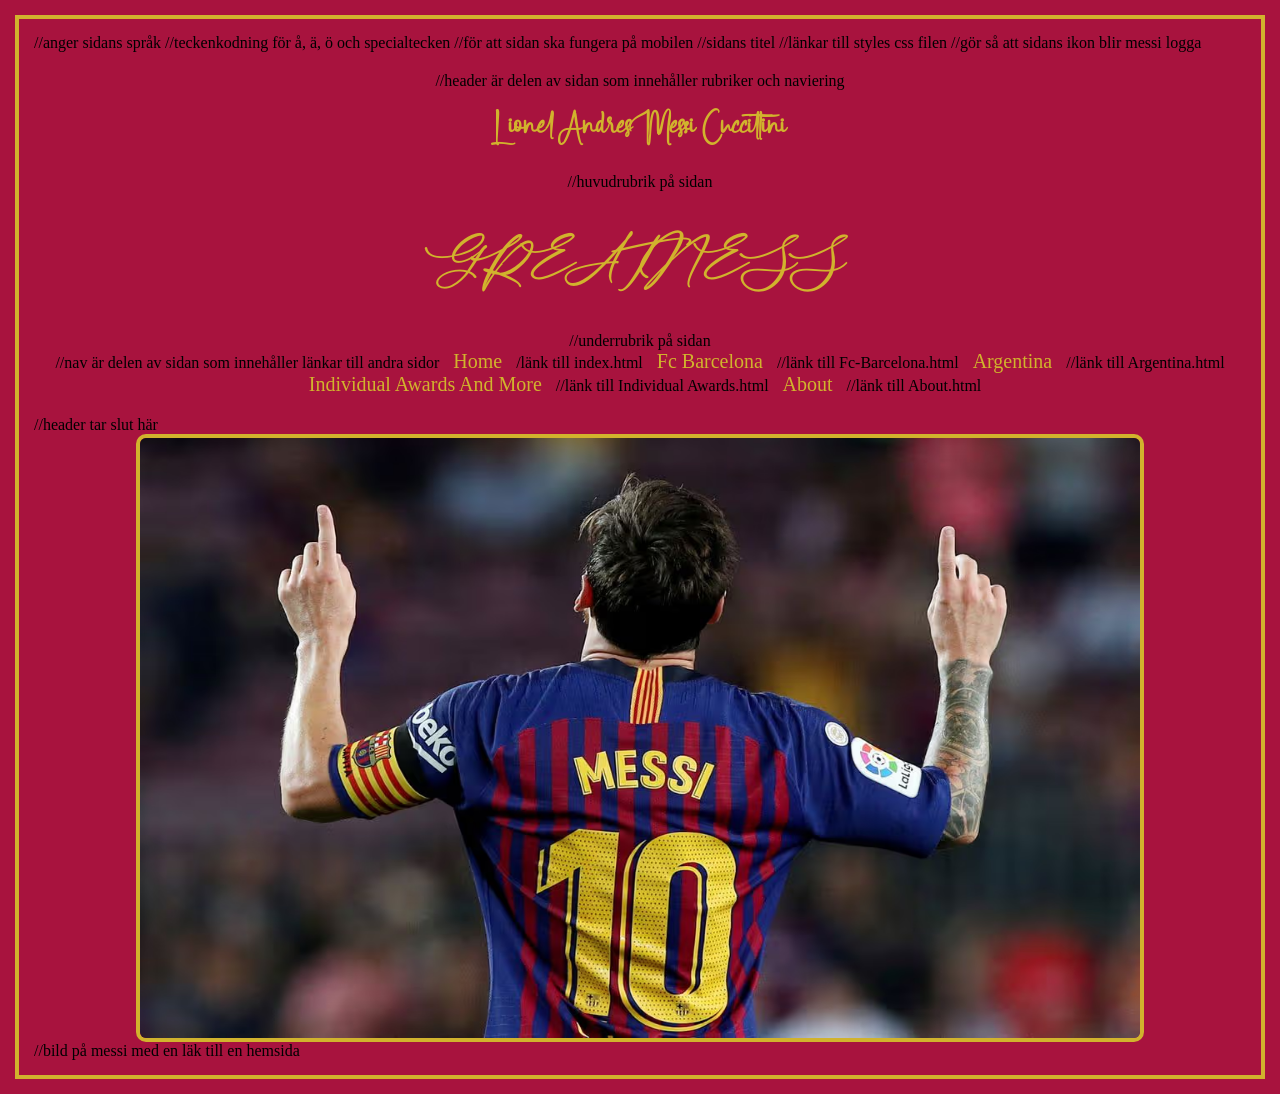
<file: index.html>
<!-- en html-fil för demonstration -->
<!DOCTYPE html>
<html lang="en"> //anger sidans språk
<head> 
<meta charset="UTF-8"> //teckenkodning för å, ä, ö och specialtecken
<meta name="viewport" content="width=device- 
width, initial-scale=1.0"> //för att sidan ska fungera på mobilen
<title>Goat</title> //sidans titel
<link rel="stylesheet" href="styles.css"> //länkar till styles css filen
<link rel="icon" href="messi-logo-icon.jpg" type="image/x-icon"> //gör så att sidans ikon blir messi logga
</head>
<body>
<header> //header är delen av sidan som innehåller rubriker och naviering
<h1 class="huvud-rubrik">Lionel Andres Messi Cuccittini</h1> //huvudrubrik på sidan
<h2 class="under-rubrik">GREATNESS</h2> //underrubrik på sidan
<nav> //nav är delen av sidan som innehåller länkar till andra sidor
    <a href="index.html">Home</a> /länk till index.html
    <a href="Fc-Barcelona.html" class="barca-link">Fc Barcelona</a> //länk till Fc-Barcelona.html
    <a href="Argentina.html" class="argentina-link">Argentina</a> //länk till Argentina.html
    <a href="Individual-Awards.html" class="awards-link">Individual Awards And More</a> //länk till Individual Awards.html
    <a href="About.html">About</a> //länk till About.html
</nav>
</header> //header tar slut här
<img src="messi_celebration.jpg" alt="image of messi celebrating pointing to the sky" class="messi-finger-img"> //bild på messi med en läk till en hemsida 
</body> 
</html>
</file>
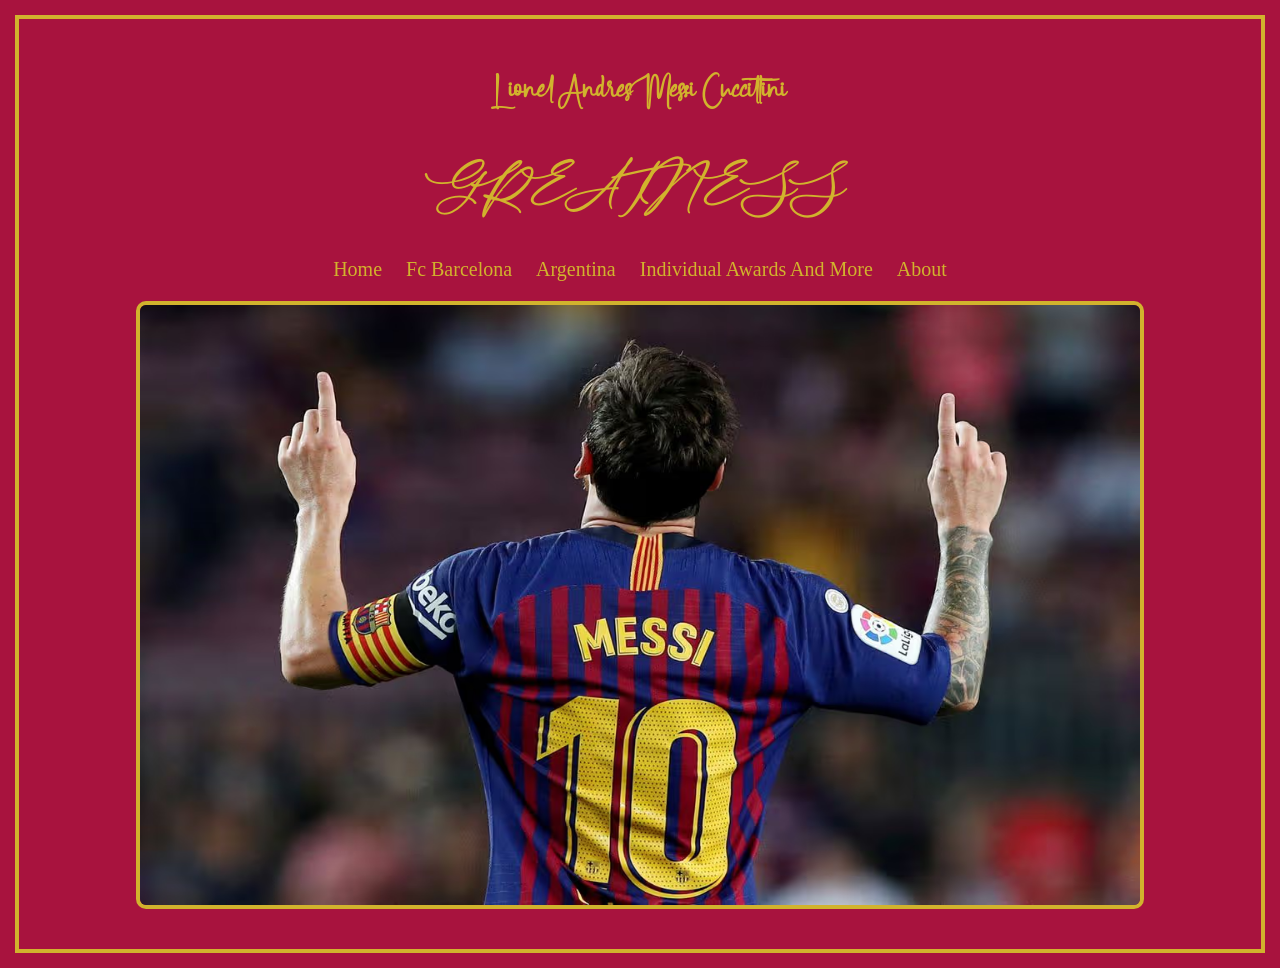
<file: visual_code_messi/index.html>
<!-- en html-fil för demonstration -->
<!DOCTYPE html>
<html lang="en">
<head>
<meta charset="UTF-8">
<meta name="viewport" content="width=device-
width, initial-scale=1.0">
<title>Goat</title>
<link rel="stylesheet" href="styles.css">
<link rel="icon" href="messi-logo-icon.jpg" type="image/x-icon">
</head>
<body>
<header>
<h1 class="huvud-rubrik">Lionel Andres Messi Cuccittini</h1>
<h2 class="under-rubrik">GREATNESS</h2>
<nav>
    <a href="index.html">Home</a>
    <a href="Fc-Barcelona.html" class="barca-link">Fc Barcelona</a>
    <a href="Argentina.html" class="argentina-link">Argentina</a>
    <a href="Individual-Awards.html" class="awards-link">Individual Awards And More</a>
    <a href="About.html">About</a>
</nav>
</header>
<img src="messi_celebration.jpg" alt="bild på messi med fingrar uppe" class="messi-finger-img">
</body>
</html>
</file>
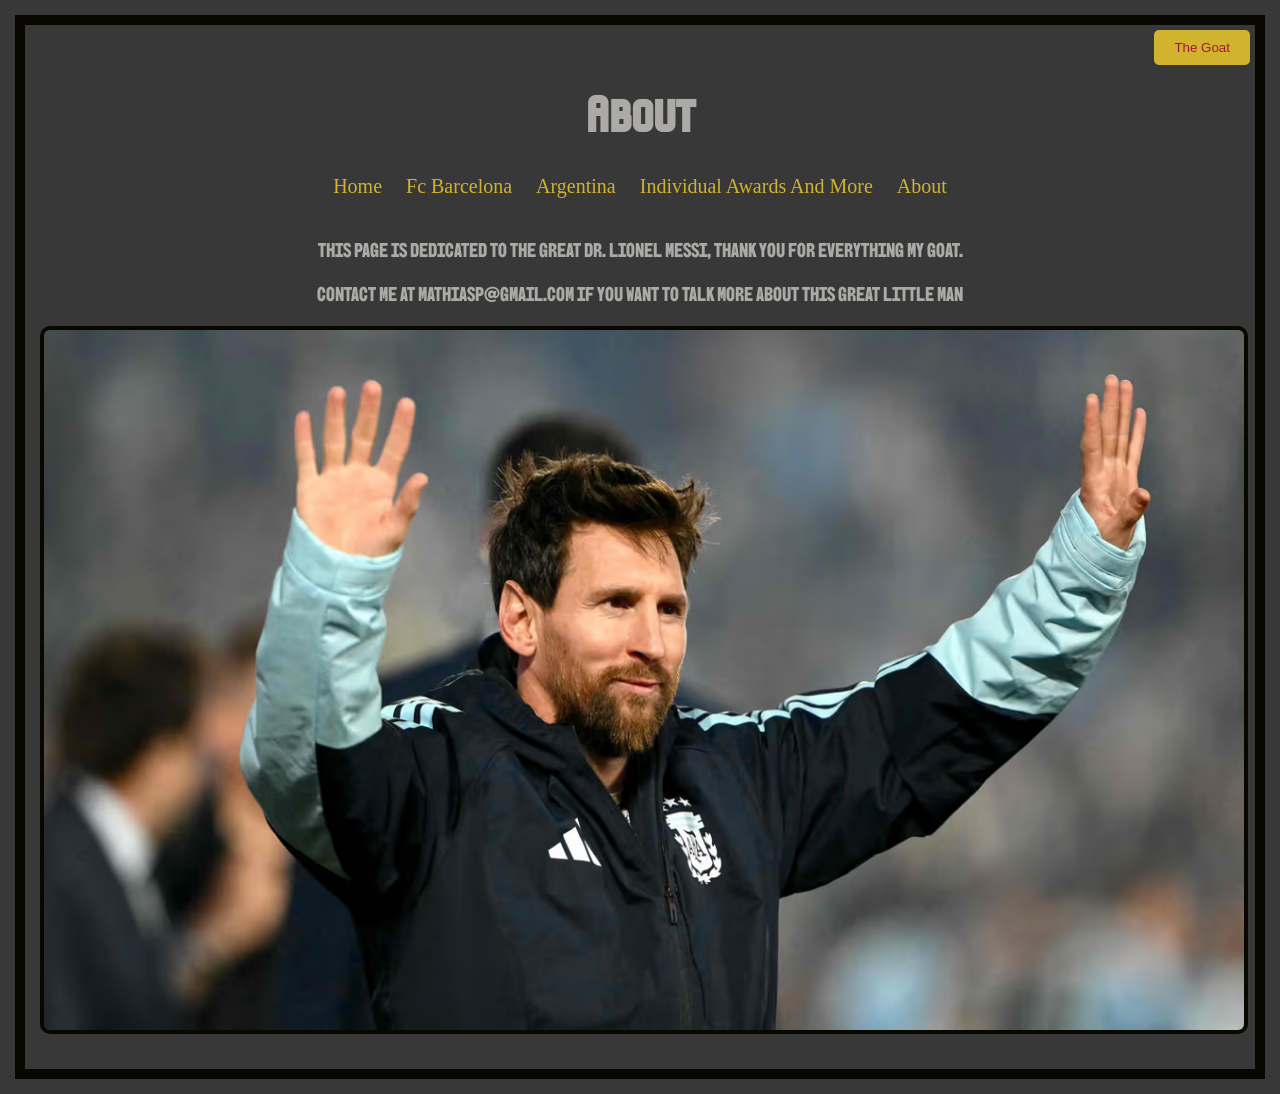
<file: About.html>
<!-- en html-fil för demonstration -->
<!DOCTYPE html>
<html lang="en">
<head>
<meta charset="UTF-8">
<meta name="viewport" content="width=device-
width, initial-scale=1.0">
<title>Goat</title>
<link rel="stylesheet" href="styles.css">
<link rel="icon" href="messi-logo-icon.jpg" type="image/x-icon">
</head>
<body class="about-sida">
<header>
<h1 class="huvud-rubrik-about">About</h1>
<nav>
    <a href="index.html">Home</a>
    <a href="Fc-Barcelona.html" class="barca-link">Fc Barcelona</a>
    <a href="Argentina.html" class="argentina-link">Argentina</a>
    <a href="Individual-Awards.html" class="awards-link">Individual Awards And More</a>
    <a href="About.html">About</a>
</nav>
</header>
<button id="styleBtn">The Goat</button>
<p class="rad1-about">This page is dedicated to the great DR. Lionel Messi, thank you for everything my goat.</p>
<p class="rad2-about">Contact me at mathiasp@gmail.com if you want to talk more about this great little man</p>
<div class="bild-yta">
<img src="messi-goodbye.avif" alt="image of messi waves goodbye" class="messi-hej-img">
<img src="messi-med-goat.jpg" alt="image of messi with baby goat" class="messi-sista-img">
</div>
<script src="script.js"></script>
</body>
</html>
</file>
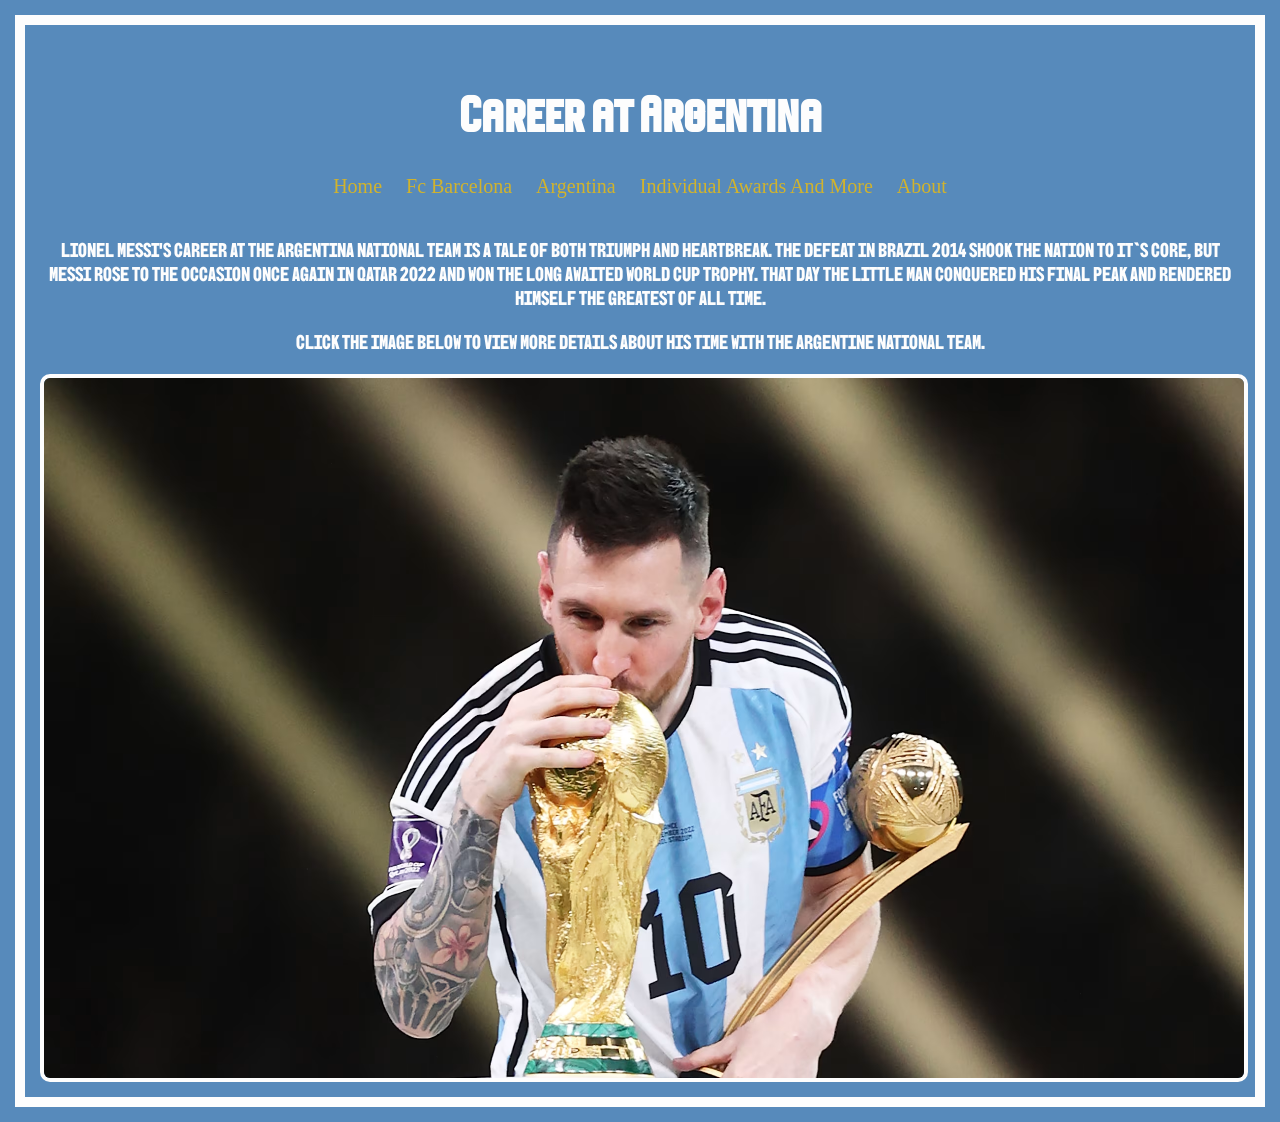
<file: Argentina.html>
<!-- en html-fil för demonstration -->
<!DOCTYPE html>
<html lang="en">
<head>
<meta charset="UTF-8">
<meta name="viewport" content="width=device-
width, initial-scale=1.0">
<title>Goat</title>
<link rel="stylesheet" href="styles.css">
<link rel="icon" href="messi-logo-icon.jpg" type="image/x-icon">
</head>
<body class="argentina-sida">
<header>
<h1 class="huvud-rubrik-argentina">Career at Argentina</h1>
<nav>
    <a href="index.html">Home</a>
    <a href="Fc-Barcelona.html" class="barca-link">Fc Barcelona</a>
    <a href="Argentina.html" class="argentina-link">Argentina</a>
    <a href="Individual-Awards.html" class="awards-link">Individual Awards And More</a>
    <a href="About.html">About</a>
</nav>
</header>
<p class="rad1-argentina">Lionel Messi's career at the Argentina national team is a tale of both triumph and heartbreak. The defeat in Brazil 2014 shook the nation to it`s core, but Messi rose to the occasion once again in Qatar 2022 and won the long awaited World Cup trophy. That day the little man conquered his final peak and rendered himself the greatest of all time.</p>
<p class="rad2-argentina">Click the image below to view more details about his time with the Argentine national team.</p>
<a href="https://messi.com/en/estadisticas-argentina/" target="_blank">
    <img src="messi-worldcup.avif" alt="image of messi with world cup trophy" class="messi-argentina-img">
</a>
</body>
</html>
</file>
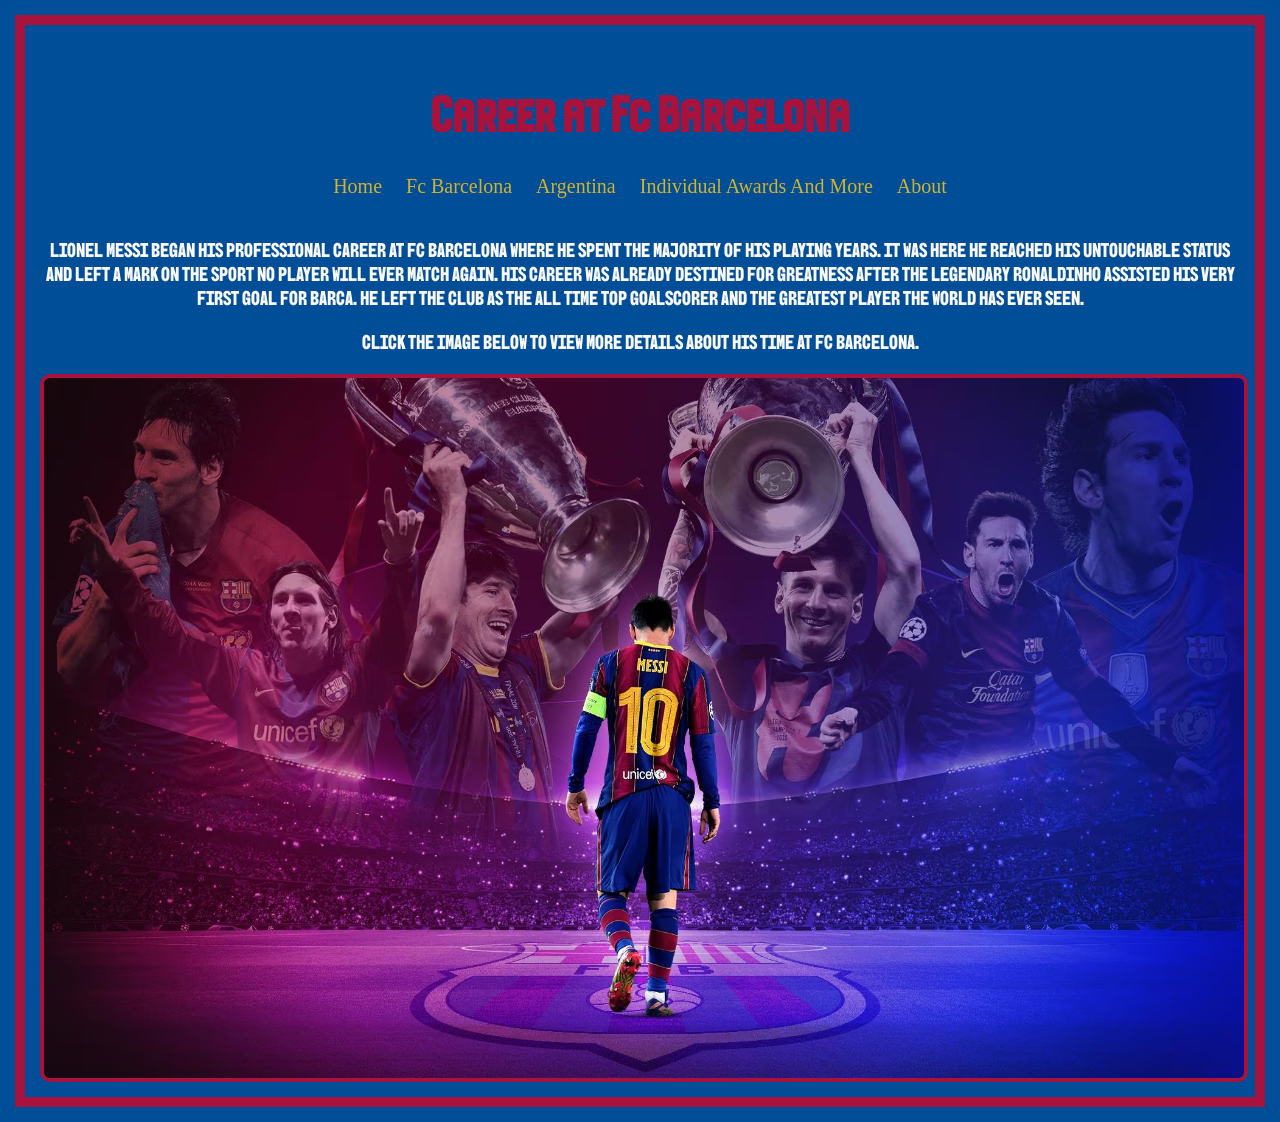
<file: Fc-Barcelona.html>
<!-- en html-fil för demonstration -->
<!DOCTYPE html>
<html lang="en">
<head>
<meta charset="UTF-8">
<meta name="viewport" content="width=device-
width, initial-scale=1.0">
<title>Goat</title>
<link rel="stylesheet" href="styles.css">
<link rel="icon" href="messi-logo-icon.jpg" type="image/x-icon">
</head>
<body class="barcelona-sida">
<header>
<h1 class="huvud-rubrik-barca">Career at Fc Barcelona</h1>
<nav>
    <a href="index.html">Home</a>
    <a href="Fc-Barcelona.html" class="barca-link">Fc Barcelona</a>
    <a href="Argentina.html" class="argentina-link">Argentina</a>
    <a href="Individual-Awards.html" class="awards-link">Individual Awards And More</a>
    <a href="About.html">About</a>
</nav>
</header>
<p class="rad1-barca">Lionel Messi began his professional career at Fc Barcelona where he spent the majority of his playing years. It was here he reached his untouchable status and left a mark on the sport no player will ever match again. His career was already destined for GREATNESS after the legendary Ronaldinho assisted his very first goal for Barca. He left the club as the all time top goalscorer and the greatest player the world has ever seen.</p>
<p class="rad2-barca">Click the image below to view more details about his time at Fc Barcelona.</p>
<a href="https://www.fcbarcelona.com/en/futbol/primer-equip/jugadors/4974/lionel-messi" target="_blank">
    <img src="messi-barca-stor.avif" alt="image ofmessi in barcelona" class="messi-barca-img">
</a>
</body>
</html>
</file>
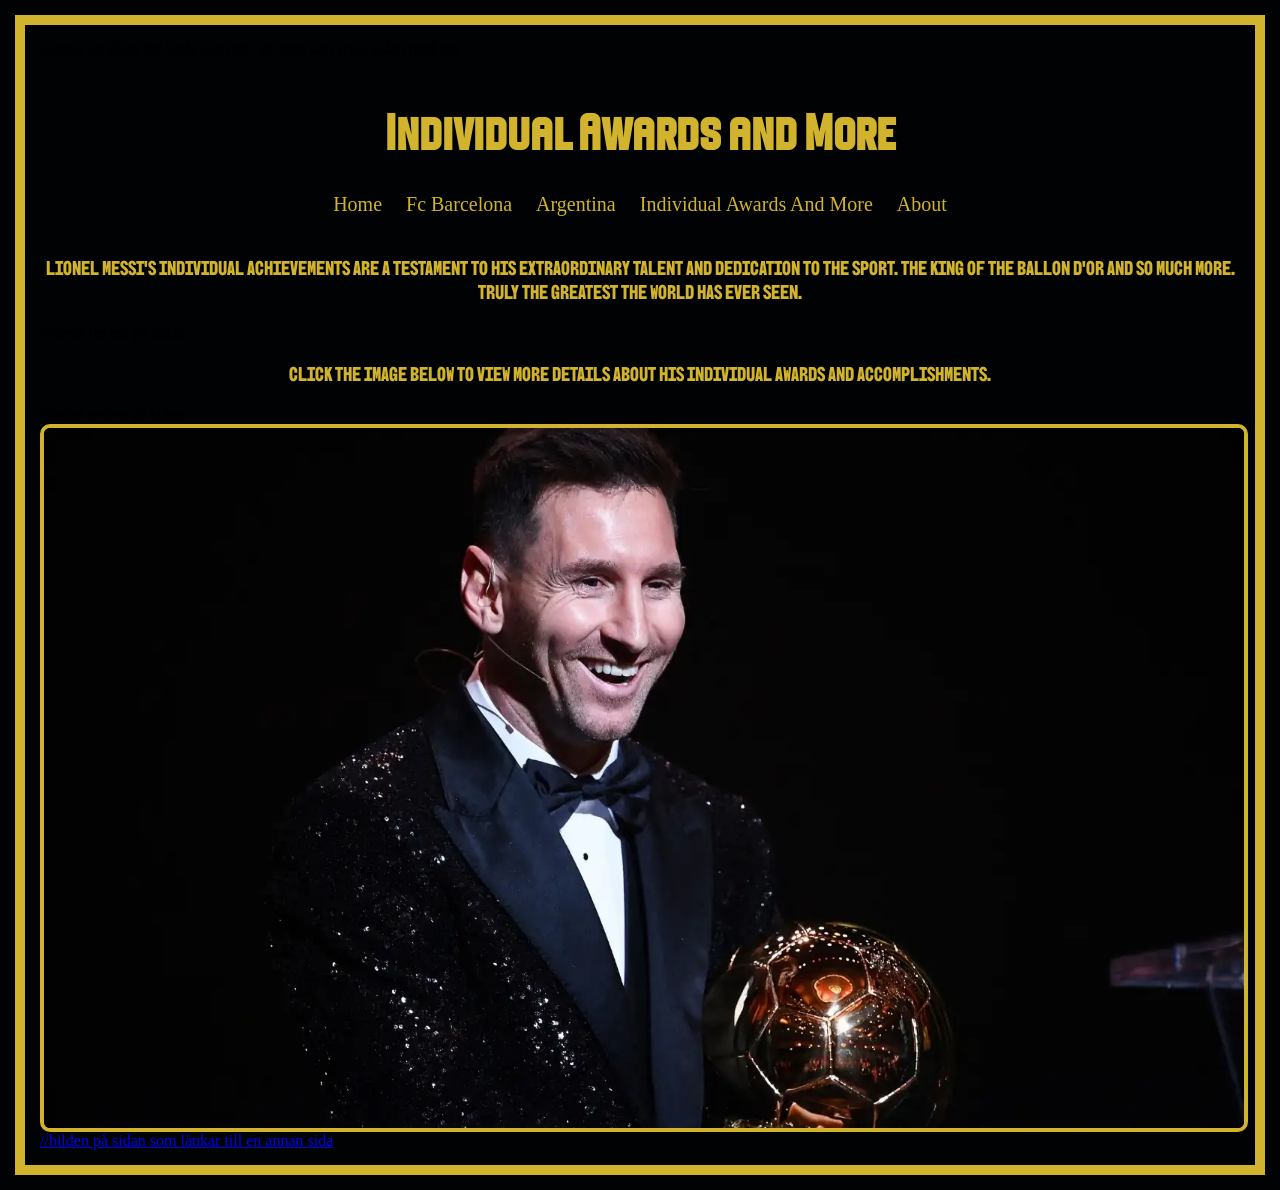
<file: Individual-Awards.html>
<!-- en html-fil för demonstration -->
<!DOCTYPE html>
<html lang="en">
<head>
<meta charset="UTF-8">
<meta name="viewport" content="width=device-
width, initial-scale=1.0">
<title>Goat</title>
<link rel="stylesheet" href="styles.css">
<link rel="icon" href="messi-logo-icon.jpg" type="image/x-icon">
</head>
<body class="individual-awards-sida"> //anger en klass för body som gör att man kan styla sidan med css
<header>
<h1 class="huvud-rubrik-individual-awards">Individual Awards and More</h1>
<nav>
    <a href="index.html">Home</a>
    <a href="Fc-Barcelona.html" class="barca-link">Fc Barcelona</a>
    <a href="Argentina.html" class="argentina-link">Argentina</a>
    <a href="Individual-Awards.html" class="awards-link">Individual Awards And More</a>
    <a href="About.html">About</a>
</nav>
</header>
<p class="rad1-individual-awards">Lionel Messi's individual achievements are a testament to his extraordinary talent and dedication to the sport. The king of the Ballon d'or and so much more. Truly the greatest the world has ever seen.</p> //första texten på sidan
<p class="rad2-individual-awards">Click the image below to view more details about his individual awards and accomplishments.</p> //andra texten på sidan
<a href="https://messi.com/en/honours-and-achievements/" target="_blank">
    <img src="messi-glad-pris.webp" alt="image of messi with ballondor" class="messi-pris-img"> //bilden på sidan som länkar till en annan sida
</a>
</body>
</html>
</file>
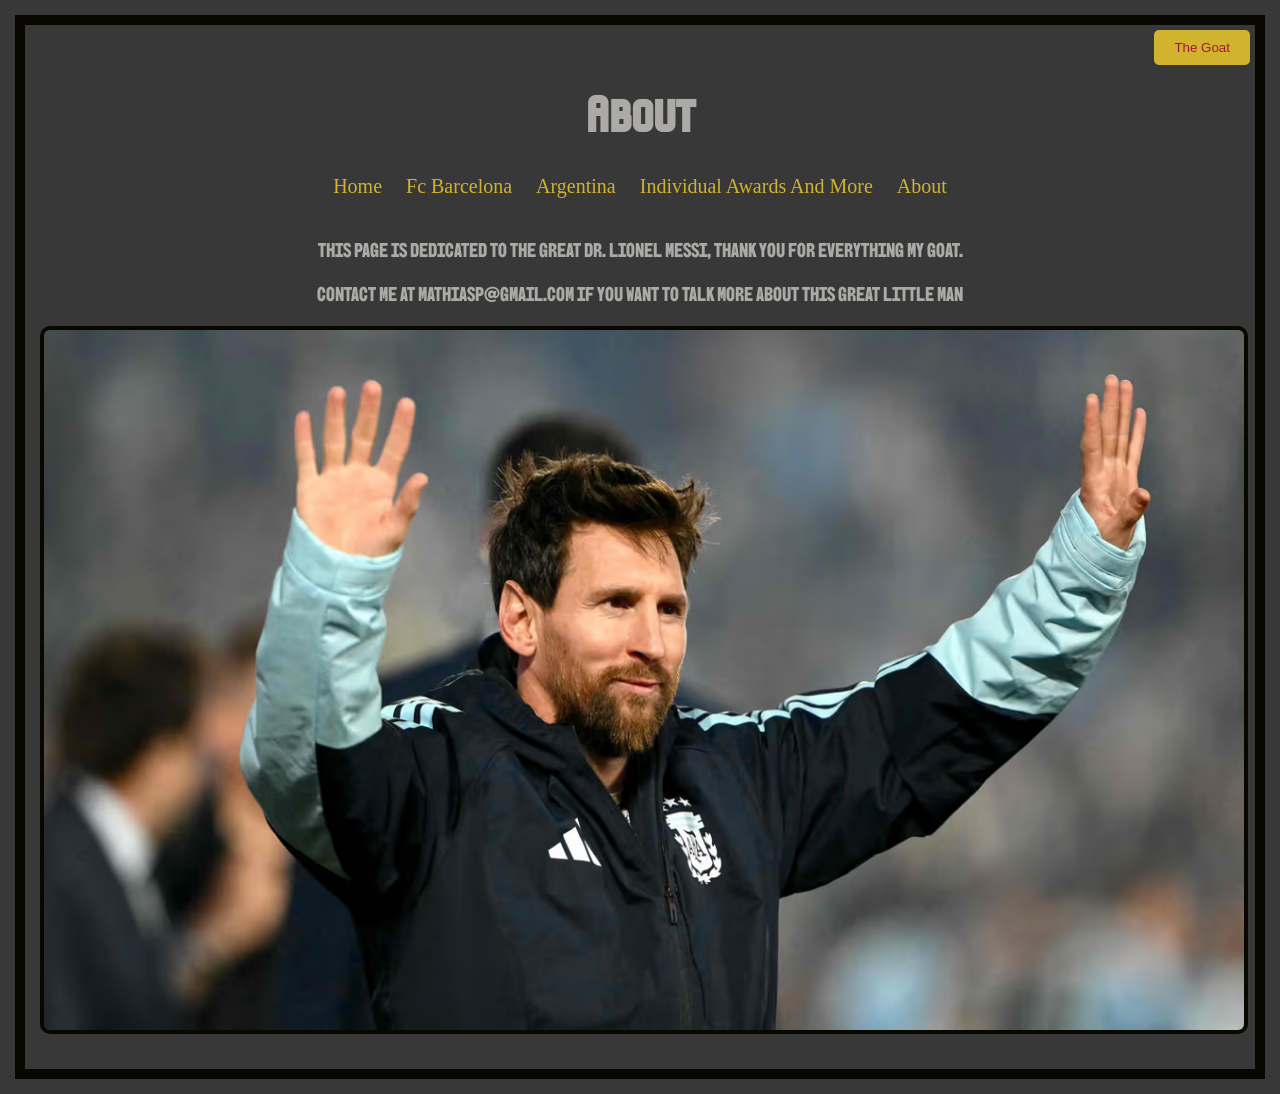
<file: visual_code_messi/About.html>
<!-- en html-fil för demonstration -->
<!DOCTYPE html>
<html lang="en">
<head>
<meta charset="UTF-8">
<meta name="viewport" content="width=device-
width, initial-scale=1.0">
<title>Goat</title>
<link rel="stylesheet" href="styles.css">
<link rel="icon" href="messi-logo-icon.jpg" type="image/x-icon">
</head>
<body class="about-sida">
<header>
<h1 class="huvud-rubrik-about">About</h1>
<nav>
    <a href="index.html">Home</a>
    <a href="Fc-Barcelona.html" class="barca-link">Fc Barcelona</a>
    <a href="Argentina.html" class="argentina-link">Argentina</a>
    <a href="Individual-Awards.html" class="awards-link">Individual Awards And More</a>
    <a href="About.html">About</a>
</nav>
</header>
<button id="styleBtn">The Goat</button>
<p class="rad1-about">This page is dedicated to the great DR. Lionel Messi, thank you for everything my goat.</p>
<p class="rad2-about">Contact me at mathiasp@gmail.com if you want to talk more about this great little man</p>
<div class="bild-yta">
<img src="messi-goodbye.avif" alt="bild på messi hej" class="messi-hej-img">
<img src="messi-med-goat.jpg" alt="sista bild på messi" class="messi-sista-img">
</div>
<script src="script.js"></script>
</body>
</html>
</file>
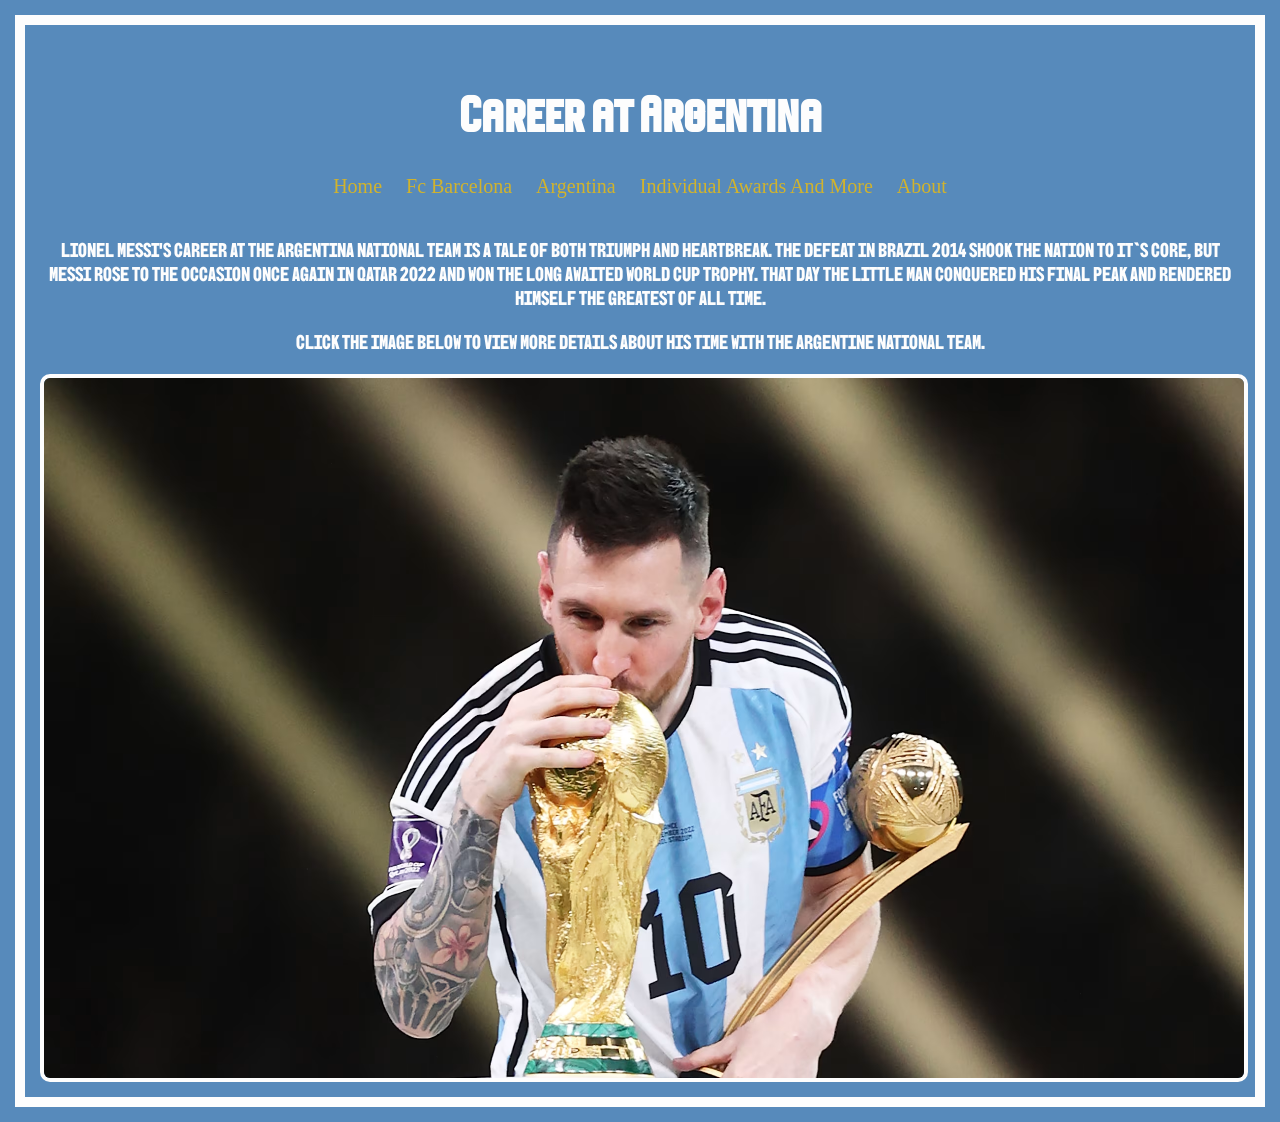
<file: visual_code_messi/Argentina.html>
<!-- en html-fil för demonstration -->
<!DOCTYPE html>
<html lang="en">
<head>
<meta charset="UTF-8">
<meta name="viewport" content="width=device-
width, initial-scale=1.0">
<title>Goat</title>
<link rel="stylesheet" href="styles.css">
<link rel="icon" href="messi-logo-icon.jpg" type="image/x-icon">
</head>
<body class="argentina-sida">
<header>
<h1 class="huvud-rubrik-argentina">Career at Argentina</h1>
<nav>
    <a href="index.html">Home</a>
    <a href="Fc-Barcelona.html" class="barca-link">Fc Barcelona</a>
    <a href="Argentina.html" class="argentina-link">Argentina</a>
    <a href="Individual-Awards.html" class="awards-link">Individual Awards And More</a>
    <a href="About.html">About</a>
</nav>
</header>
<p class="rad1-argentina">Lionel Messi's career at the Argentina national team is a tale of both triumph and heartbreak. The defeat in Brazil 2014 shook the nation to it`s core, but Messi rose to the occasion once again in Qatar 2022 and won the long awaited World Cup trophy. That day the little man conquered his final peak and rendered himself the greatest of all time.</p>
<p class="rad2-argentina">Click the image below to view more details about his time with the Argentine national team.</p>
<a href="https://messi.com/en/estadisticas-argentina/" target="_blank">
    <img src="messi-worldcup.avif" alt="bild på messi med fingrar uppe" class="messi-argentina-img">
</a>
</body>
</html>
</file>
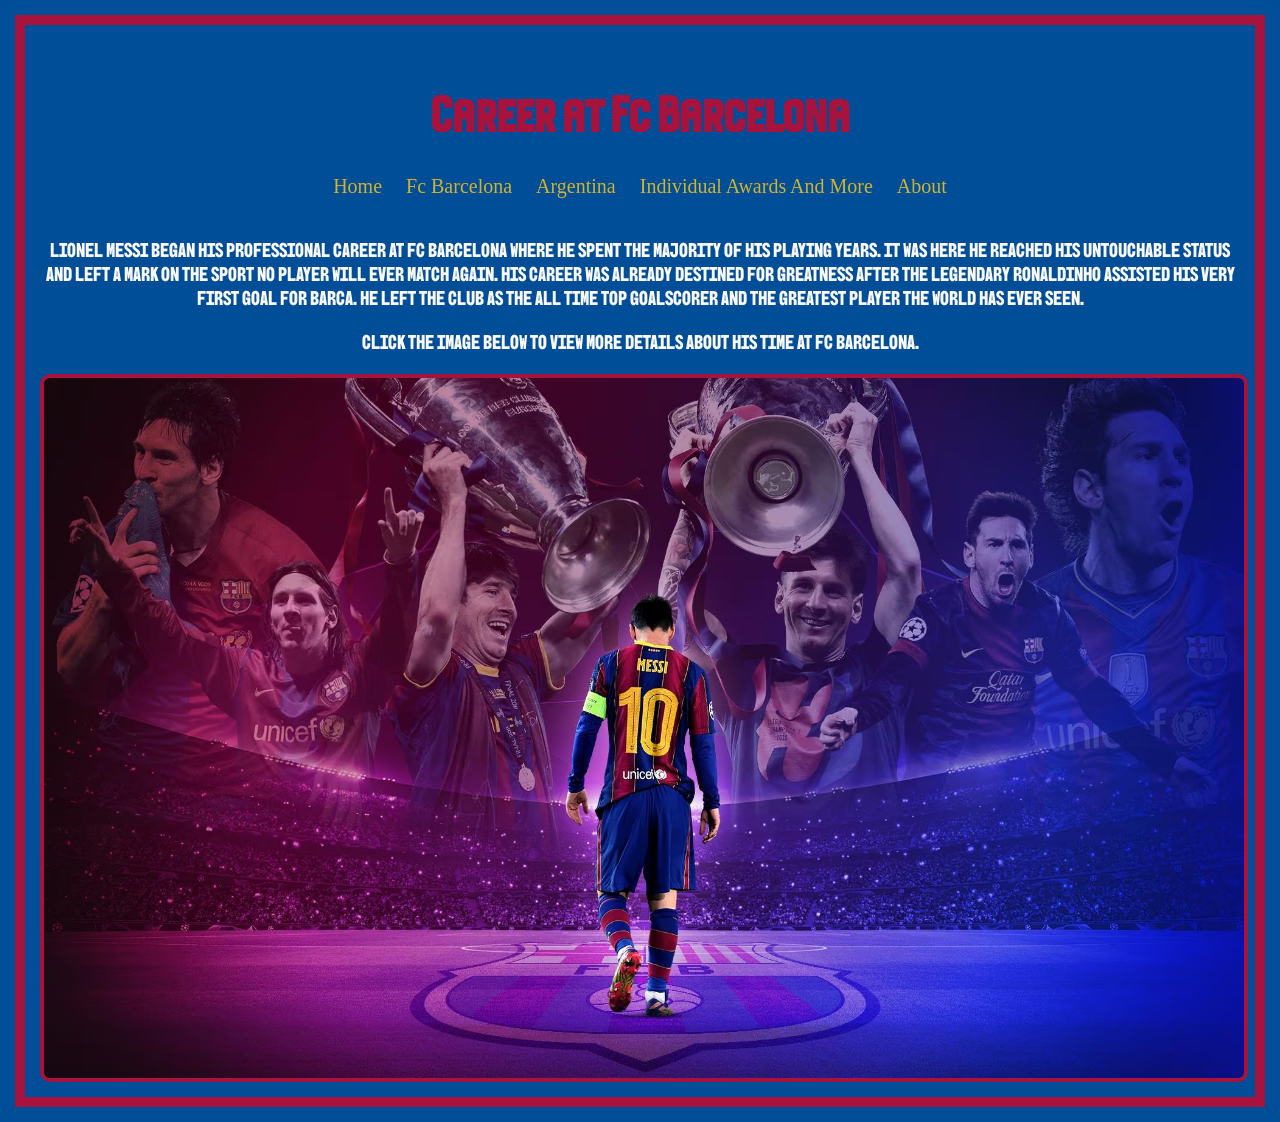
<file: visual_code_messi/Fc-Barcelona.html>
<!-- en html-fil för demonstration -->
<!DOCTYPE html>
<html lang="en">
<head>
<meta charset="UTF-8">
<meta name="viewport" content="width=device-
width, initial-scale=1.0">
<title>Goat</title>
<link rel="stylesheet" href="styles.css">
<link rel="icon" href="messi-logo-icon.jpg" type="image/x-icon">
</head>
<body class="barcelona-sida">
<header>
<h1 class="huvud-rubrik-barca">Career at Fc Barcelona</h1>
<nav>
    <a href="index.html">Home</a>
    <a href="Fc-Barcelona.html" class="barca-link">Fc Barcelona</a>
    <a href="Argentina.html" class="argentina-link">Argentina</a>
    <a href="Individual-Awards.html" class="awards-link">Individual Awards And More</a>
    <a href="About.html">About</a>
</nav>
</header>
<p class="rad1-barca">Lionel Messi began his professional career at Fc Barcelona where he spent the majority of his playing years. It was here he reached his untouchable status and left a mark on the sport no player will ever match again. His career was already destined for GREATNESS after the legendary Ronaldinho assisted his very first goal for Barca. He left the club as the all time top goalscorer and the greatest player the world has ever seen.</p>
<p class="rad2-barca">Click the image below to view more details about his time at Fc Barcelona.</p>
<a href="https://www.fcbarcelona.com/en/futbol/primer-equip/jugadors/4974/lionel-messi" target="_blank">
    <img src="messi-barca-stor.avif" alt="bild på messi i barca" class="messi-barca-img">
</a>
</body>
</html>
</file>
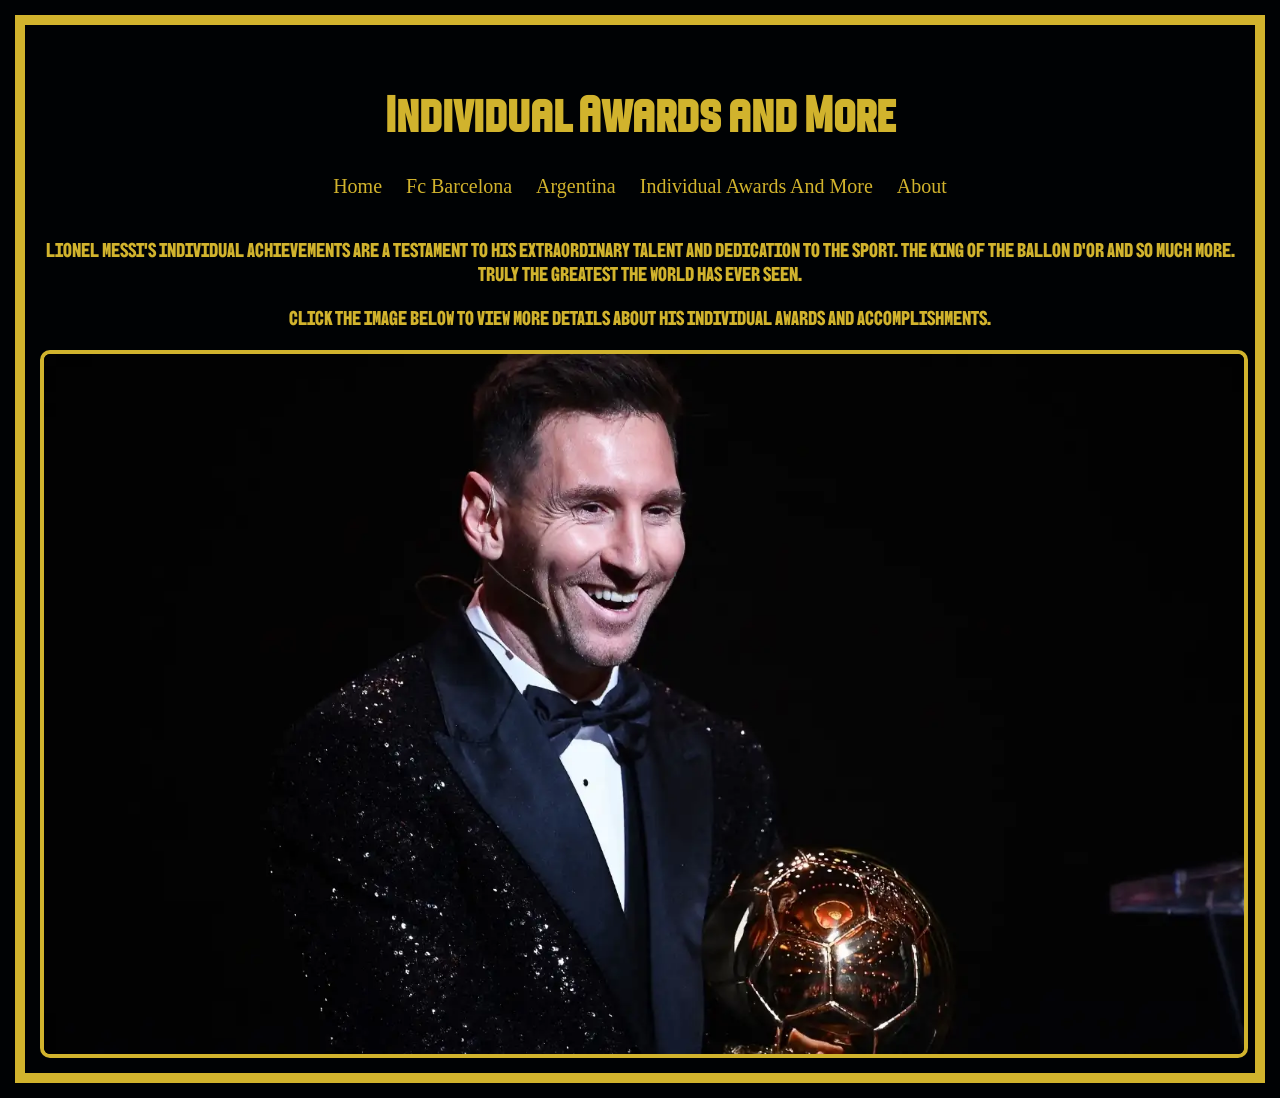
<file: visual_code_messi/Individual-Awards.html>
<!-- en html-fil för demonstration -->
<!DOCTYPE html>
<html lang="en">
<head>
<meta charset="UTF-8">
<meta name="viewport" content="width=device-
width, initial-scale=1.0">
<title>Goat</title>
<link rel="stylesheet" href="styles.css">
<link rel="icon" href="messi-logo-icon.jpg" type="image/x-icon">
</head>
<body class="individual-awards-sida">
<header>
<h1 class="huvud-rubrik-individual-awards">Individual Awards and More</h1>
<nav>
    <a href="index.html">Home</a>
    <a href="Fc-Barcelona.html" class="barca-link">Fc Barcelona</a>
    <a href="Argentina.html" class="argentina-link">Argentina</a>
    <a href="Individual-Awards.html" class="awards-link">Individual Awards And More</a>
    <a href="About.html">About</a>
</nav>
</header>
<p class="rad1-individual-awards">Lionel Messi's individual achievements are a testament to his extraordinary talent and dedication to the sport. The king of the Ballon d'or and so much more. Truly the greatest the world has ever seen.</p>
<p class="rad2-individual-awards">Click the image below to view more details about his individual awards and accomplishments.</p>
<a href="https://messi.com/en/honours-and-achievements/" target="_blank">
    <img src="messi-glad-pris.webp" alt="bild på messi med pris" class="messi-pris-img">
</a>
</body>
</html>
</file>
<file: styles.css>
body{
    background-color: rgb(168, 19, 62);
    border: 4px solid rgb(209, 179, 45);
    margin: 15px;
    padding: 15px;
    min-height: 100vh;
} 

@font-face{
    font-family: 'greatness';
    src: url('GreatnessDemoRegular.ttf') format('truetype');

}

@font-face{
    font-family: 'luxury';
    src: url('Luxury Modish.otf') format('opentype');

}

@font-face{
    font-family: 'sport';
    src: url('Sporta.ttf') format('truetype');

}

@font-face{
    font-family: 'bbh';
    src: url('BBHBogle-Regular.ttf') format('truetype');

}

header {
    text-align:center;
    padding: 20px;
}

nav a{
    text-decoration: none;
    color: rgb(209, 179, 45);
    font-family: 'times new roman';
    font-size: 20px;
    margin: 0 10px;
}

.huvud-rubrik{
    text-align: center;
    color: rgb(209, 179, 45);
    font-family: 'greatness';
    font-size: 30px;
}

.under-rubrik{
    text-align: center;
    color: rgb(209, 179, 45);
    font-family: 'luxury';
    font-size: 30px;
}
.messi-finger-img {
    width: 1000px;
    height: 600px;
    max-width: 100%;
    border-radius: 10px;
    border: 4px solid rgb(209, 179, 45);
    display: block;
    margin-left: auto;
    margin-right: auto;
}

.barca-link {
    color: rgb(209, 179, 45);
    font-family: 'times new roman';
    font-size: 20px;
    margin: 0 10px;
}

.argentina-link {
    color: rgb(209, 179, 45);
    font-family: 'times new roman';
    font-size: 20px;
    margin: 0 10px;
}

.awards-link {
    color: rgb(209, 179, 45);
    font-family: 'times new roman';
    font-size: 20px;
    margin: 0 10px;
}

.barcelona-sida {
    background-color: rgb(0, 77, 152);
    border: 10px solid rgb(168, 19, 62);
    margin: 15px;
    padding: 15px;
    min-height: 100vh;
}

.huvud-rubrik-barca {
    text-align: center;
    color: rgb(168, 19, 62);
    font-family: 'sport';
    font-size: 50px;
}

.rad1-barca {
    text-align: center;
    color: rgb(250, 249, 249);
    font-family: 'bbh';
    font-size: 20px;
}

.rad2-barca {
    text-align: center;
    color: rgb(250, 249, 249);
    font-family: 'bbh';
    font-size: 20px;
}

.messi-barca-img {
    width: 1500px;
    height: 700px;
    max-width: 100%;
    border-radius: 10px;
    border: 4px solid rgb(168, 19, 62);
    display: block;
    margin-left: auto;
    margin-right: auto;
}

.argentina-sida {
    background-color: rgb(87, 138, 187);
    border: 10px solid rgb(253, 253, 253);
    margin: 15px;
    padding: 15px;
    min-height: 100vh;
}

.huvud-rubrik-argentina {
    text-align: center;
    color: rgb(253, 253, 253);
    font-family: 'sport';
    font-size: 50px;
}

.rad1-argentina {
    text-align: center;
    color: rgb(253, 253, 253);
    font-family: 'bbh';
    font-size: 20px;
}
.rad2-argentina {
    text-align: center;
    color: rgb(253, 253, 253);
    font-family: 'bbh';
    font-size: 20px;
}
.messi-argentina-img {
    width: 1500px;
    height: 700px;
    max-width: 100%;
    border-radius: 10px;
    border: 4px solid rgb(253, 253, 253);
    display: block;
    margin-left: auto;
    margin-right: auto;
}

.individual-awards-sida {
    background-color: rgb(0, 2, 4);
    border: 10px solid rgb(209, 179, 45);
    margin: 15px;
    padding: 15px;
    min-height: 100vh;
}

.huvud-rubrik-individual-awards {
    text-align: center;
    color: rgb(209, 179, 45);
    font-family: 'sport';
    font-size: 50px;
}

.rad1-individual-awards {
    text-align: center;
    color: rgb(209, 179, 45);
    font-family: 'bbh';
    font-size: 20px;
}

.rad2-individual-awards {
    text-align: center;
    color: rgb(209, 179, 45);
    font-family: 'bbh';
    font-size: 20px;
}

.messi-pris-img {
    width: 1500px;
    height: 700px;
    max-width: 100%;
    border-radius: 10px;
    border: 4px solid rgb(209, 179, 45);
    display: block;
    margin-left: auto;
    margin-right: auto;
}

.about-sida {
    background-color: rgb(56, 56, 57);
    border: 10px solid rgb(9, 8, 0);
    margin: 15px;
    padding: 15px;
    min-height: 100vh;
}

.huvud-rubrik-about {
    text-align: center;
    color: rgb(171, 170, 167);
    font-family: 'sport';
    font-size: 50px;
}

.rad1-about {
    text-align: center;
    color: rgb(171, 170, 167);
    font-family: 'bbh';
    font-size: 20px;
}

.rad2-about {
    text-align: center;
    color: rgb(171, 170, 167);
    font-family: 'bbh';
    font-size: 20px;
}

.bild-yta {
    position: relative;
    width: fit-content;
    margin: 20px auto;
}

.messi-hej-img {
    width: 1500px;
    height: 700px;
    max-width: 100%;
    border-radius: 10px;
    border: 4px solid rgb(9, 8, 0);
    display: block;
    margin-left: auto;
    margin-right: auto;
}

.messi-sista-img {
    width: 1500px;
    height: 700px;
    max-width: 100%;
    border-radius: 10px;
    border: 4px solid rgb(9, 8, 0);
    display: block;
    margin-left: auto;
    margin-right: auto;
    display: none;
    position: absolute; top: 0; left: 0;
}

#styleBtn {
    position: fixed;
    top: 30px;
    right: 30px;
    padding: 10px 20px;
    background-color: rgb(209, 179, 45);
    color: rgb(168, 19, 62);
    border: none;
    border-radius: 5px;
    cursor: pointer;
}

#styleBtn:hover {
    background-color: rgb(168, 19, 62);
    color: rgb(209, 179, 45);
}
</file>
<file: visual_code_messi/styles.css>
body{
    background-color: rgb(168, 19, 62);
    border: 4px solid rgb(209, 179, 45);
    margin: 15px;
    padding: 15px;
    min-height: 100vh;
}

@font-face{
    font-family: 'greatness';
    src: url('GreatnessDemoRegular.ttf') format('truetype');

}

@font-face{
    font-family: 'luxury';
    src: url('Luxury Modish.otf') format('opentype');

}

@font-face{
    font-family: 'sport';
    src: url('Sporta.ttf') format('truetype');

}

@font-face{
    font-family: 'bbh';
    src: url('BBHBogle-Regular.ttf') format('truetype');

}

header {
    text-align:center;
    padding: 20px;
}

nav a{
    text-decoration: none;
    color: rgb(209, 179, 45);
    font-family: 'times new roman';
    font-size: 20px;
    margin: 0 10px;
}

.huvud-rubrik{
    text-align: center;
    color: rgb(209, 179, 45);
    font-family: 'greatness';
    font-size: 30px;
}

.under-rubrik{
    text-align: center;
    color: rgb(209, 179, 45);
    font-family: 'luxury';
    font-size: 30px;
}
.messi-finger-img {
    width: 1000px;
    height: 600px;
    max-width: 100%;
    border-radius: 10px;
    border: 4px solid rgb(209, 179, 45);
    display: block;
    margin-left: auto;
    margin-right: auto;
}

.barca-link {
    color: rgb(209, 179, 45);
    font-family: 'times new roman';
    font-size: 20px;
    margin: 0 10px;
}

.argentina-link {
    color: rgb(209, 179, 45);
    font-family: 'times new roman';
    font-size: 20px;
    margin: 0 10px;
}

.awards-link {
    color: rgb(209, 179, 45);
    font-family: 'times new roman';
    font-size: 20px;
    margin: 0 10px;
}

.barcelona-sida {
    background-color: rgb(0, 77, 152);
    border: 10px solid rgb(168, 19, 62);
    margin: 15px;
    padding: 15px;
    min-height: 100vh;
}

.huvud-rubrik-barca {
    text-align: center;
    color: rgb(168, 19, 62);
    font-family: 'sport';
    font-size: 50px;
}

.rad1-barca {
    text-align: center;
    color: rgb(250, 249, 249);
    font-family: 'bbh';
    font-size: 20px;
}

.rad2-barca {
    text-align: center;
    color: rgb(250, 249, 249);
    font-family: 'bbh';
    font-size: 20px;
}

.messi-barca-img {
    width: 1500px;
    height: 700px;
    max-width: 100%;
    border-radius: 10px;
    border: 4px solid rgb(168, 19, 62);
    display: block;
    margin-left: auto;
    margin-right: auto;
}

.argentina-sida {
    background-color: rgb(87, 138, 187);
    border: 10px solid rgb(253, 253, 253);
    margin: 15px;
    padding: 15px;
    min-height: 100vh;
}

.huvud-rubrik-argentina {
    text-align: center;
    color: rgb(253, 253, 253);
    font-family: 'sport';
    font-size: 50px;
}

.rad1-argentina {
    text-align: center;
    color: rgb(253, 253, 253);
    font-family: 'bbh';
    font-size: 20px;
}
.rad2-argentina {
    text-align: center;
    color: rgb(253, 253, 253);
    font-family: 'bbh';
    font-size: 20px;
}
.messi-argentina-img {
    width: 1500px;
    height: 700px;
    max-width: 100%;
    border-radius: 10px;
    border: 4px solid rgb(253, 253, 253);
    display: block;
    margin-left: auto;
    margin-right: auto;
}

.individual-awards-sida {
    background-color: rgb(0, 2, 4);
    border: 10px solid rgb(209, 179, 45);
    margin: 15px;
    padding: 15px;
    min-height: 100vh;
}

.huvud-rubrik-individual-awards {
    text-align: center;
    color: rgb(209, 179, 45);
    font-family: 'sport';
    font-size: 50px;
}

.rad1-individual-awards {
    text-align: center;
    color: rgb(209, 179, 45);
    font-family: 'bbh';
    font-size: 20px;
}

.rad2-individual-awards {
    text-align: center;
    color: rgb(209, 179, 45);
    font-family: 'bbh';
    font-size: 20px;
}

.messi-pris-img {
    width: 1500px;
    height: 700px;
    max-width: 100%;
    border-radius: 10px;
    border: 4px solid rgb(209, 179, 45);
    display: block;
    margin-left: auto;
    margin-right: auto;
}

.about-sida {
    background-color: rgb(56, 56, 57);
    border: 10px solid rgb(9, 8, 0);
    margin: 15px;
    padding: 15px;
    min-height: 100vh;
}

.huvud-rubrik-about {
    text-align: center;
    color: rgb(171, 170, 167);
    font-family: 'sport';
    font-size: 50px;
}

.rad1-about {
    text-align: center;
    color: rgb(171, 170, 167);
    font-family: 'bbh';
    font-size: 20px;
}

.rad2-about {
    text-align: center;
    color: rgb(171, 170, 167);
    font-family: 'bbh';
    font-size: 20px;
}

.bild-yta {
    position: relative;
    width: fit-content;
    margin: 20px auto;
}

.messi-hej-img {
    width: 1500px;
    height: 700px;
    max-width: 100%;
    border-radius: 10px;
    border: 4px solid rgb(9, 8, 0);
    display: block;
    margin-left: auto;
    margin-right: auto;
}

.messi-sista-img {
    width: 1500px;
    height: 700px;
    max-width: 100%;
    border-radius: 10px;
    border: 4px solid rgb(9, 8, 0);
    display: block;
    margin-left: auto;
    margin-right: auto;
    display: none;
    position: absolute; top: 0; left: 0;
}

#styleBtn {
    position: fixed;
    top: 30px;
    right: 30px;
    padding: 10px 20px;
    background-color: rgb(209, 179, 45);
    color: rgb(168, 19, 62);
    border: none;
    border-radius: 5px;
    cursor: pointer;
}

#styleBtn:hover {
    background-color: rgb(168, 19, 62);
    color: rgb(209, 179, 45);
}
</file>
